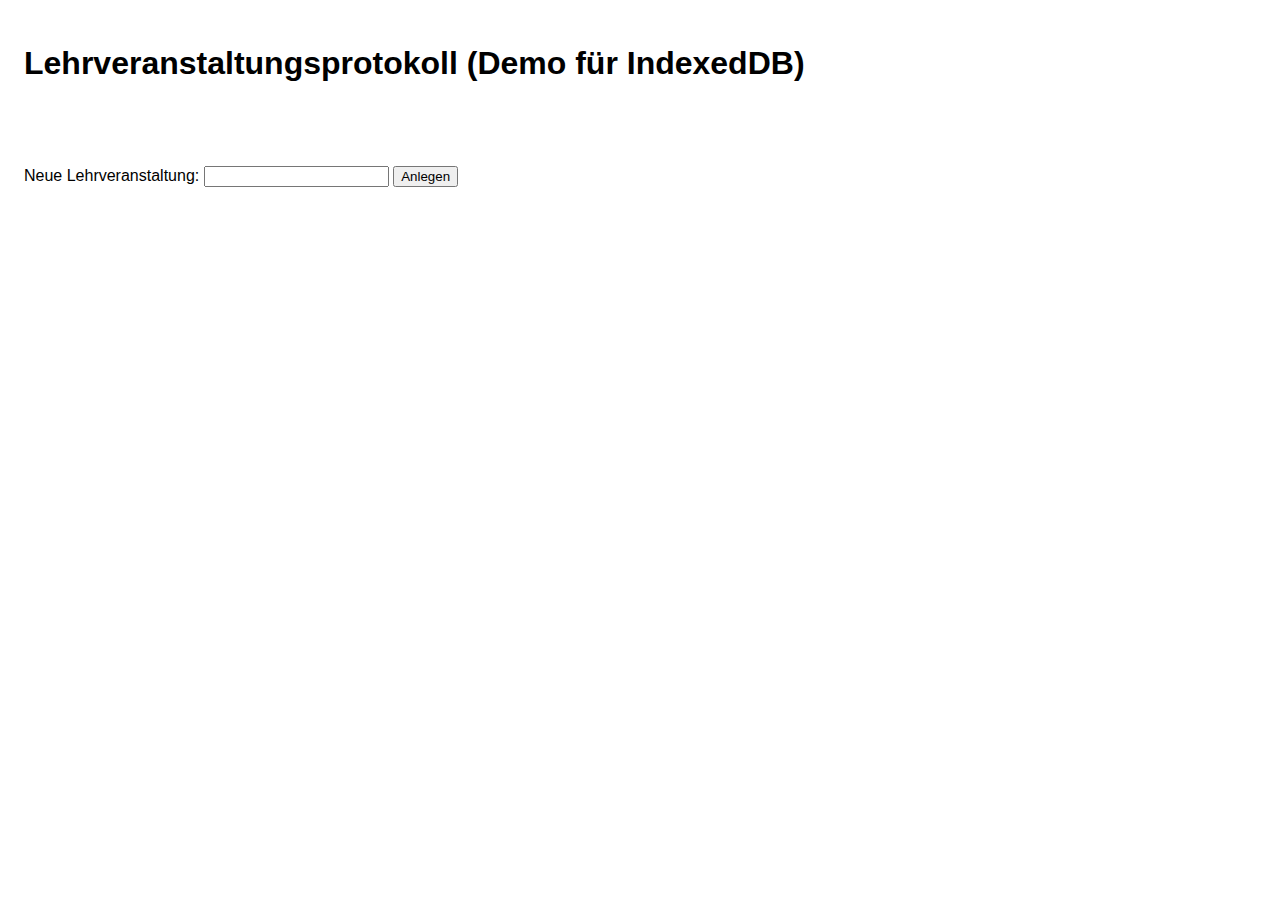
<file: docs/index.html>
<!DOCTYPE html>
<html lang="de">
<head>
    <title>Lehrveranstaltungsprotokoll (Demo für IndexedDB)</title>
    <meta charset="utf-8" >
    <meta name="viewport" content="width=device-width, initial-scale=1.0">
    <link rel="stylesheet" type="text/css" href="lehrveranstaltungsprotokoll.css">
</head>
<body>

  <h1>Lehrveranstaltungsprotokoll (Demo für IndexedDB)</h1>

  <div id="divVeranstaltungen"></div>
  <br><br>

  <form id="anmeldeFormular">
    <label for="inputNeueLehrveranstaltung">Neue Lehrveranstaltung:</label>
    <input type="text" id="inputNeueLehrveranstaltung" required>
    <button type="submit" id="buttonAnlegen">Anlegen</button>
  </form>

  <script src="./datenbank.js"></script>
  <script src="./uebersicht.js"></script>

</body>
</file>
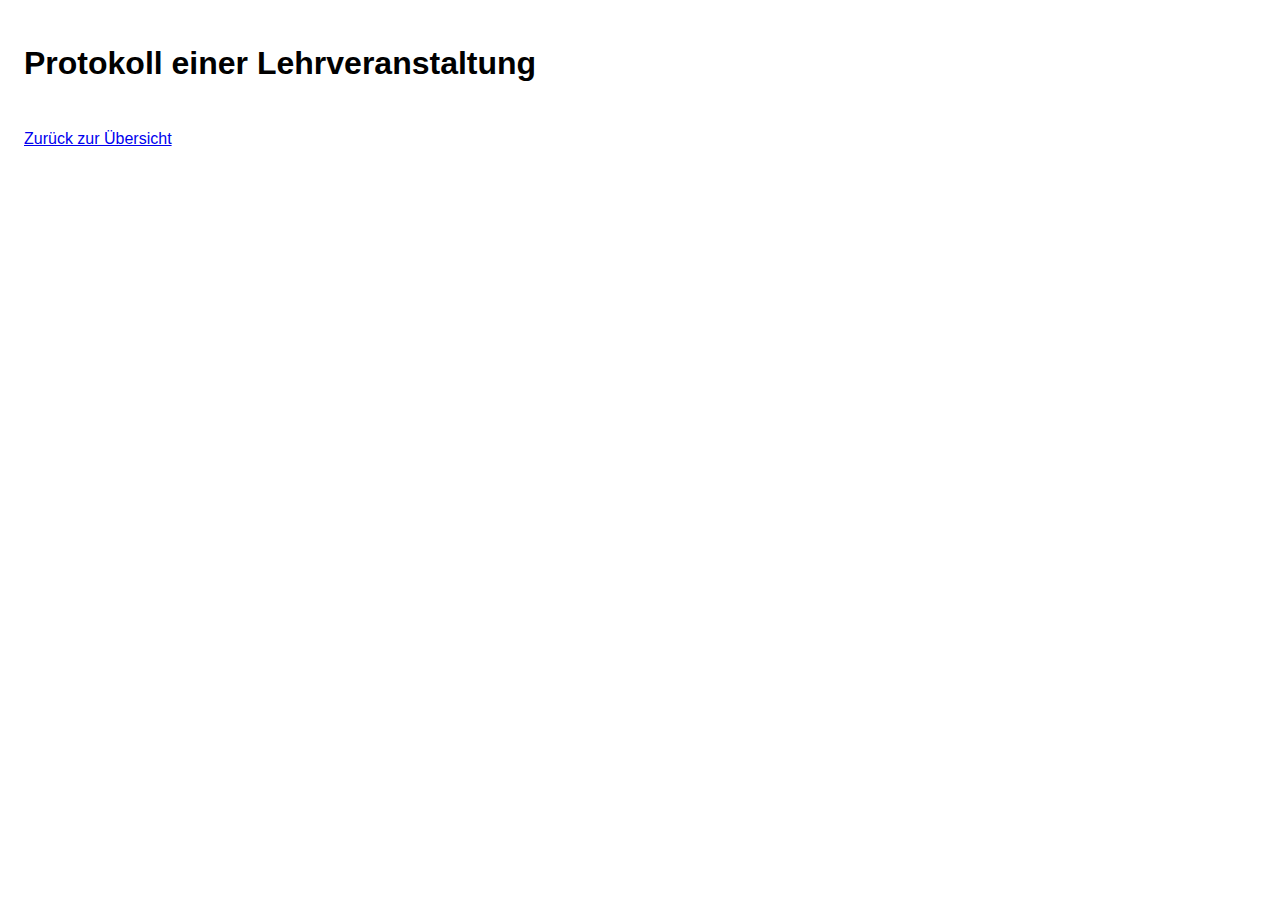
<file: docs/protokoll.html>
<!DOCTYPE html>
<html lang="de">
<head>
    <title>Protokoll einer Lehrveranstaltung</title>
    <meta charset="utf-8" >
    <meta name="viewport" content="width=device-width, initial-scale=1.0">
    <link rel="stylesheet" type="text/css" href="lehrveranstaltungsprotokoll.css">
</head>
<body>

  <h1>Protokoll einer Lehrveranstaltung</h1>


  <a href="index.html">Zurück zur Übersicht</a>

  <script src="./datenbank.js"></script>

</body>
</file>
<file: docs/lehrveranstaltungsprotokoll.css>
body {
    font-family: sans-serif;
    padding: 1em;
}

h1 {
    margin-bottom: 1.5em;
}

a {
    margin-bottom: 1em;
}

.lehrveranstaltung-item {
    margin-bottom: 10px;
}

#inputThema {
    width: 30vw;
    min-width: 200px;
    max-width: 500px;
}

/* Tablet screens - 50% viewport width */
@media screen and (max-width: 1024px) {
    #inputThema {
        width: 50vw;
    }
}

/* Mobile screens - 75% viewport width */
@media screen and (max-width: 600px) {
    #inputThema {
        width: 75vw;
    }
}

/* Small mobile screens - 100% available width */
@media screen and (max-width: 400px) {
    #inputThema {
        width: calc(100vw - 4em); /* Account for padding and margins */
        max-width: none;
    }
}
</file>
